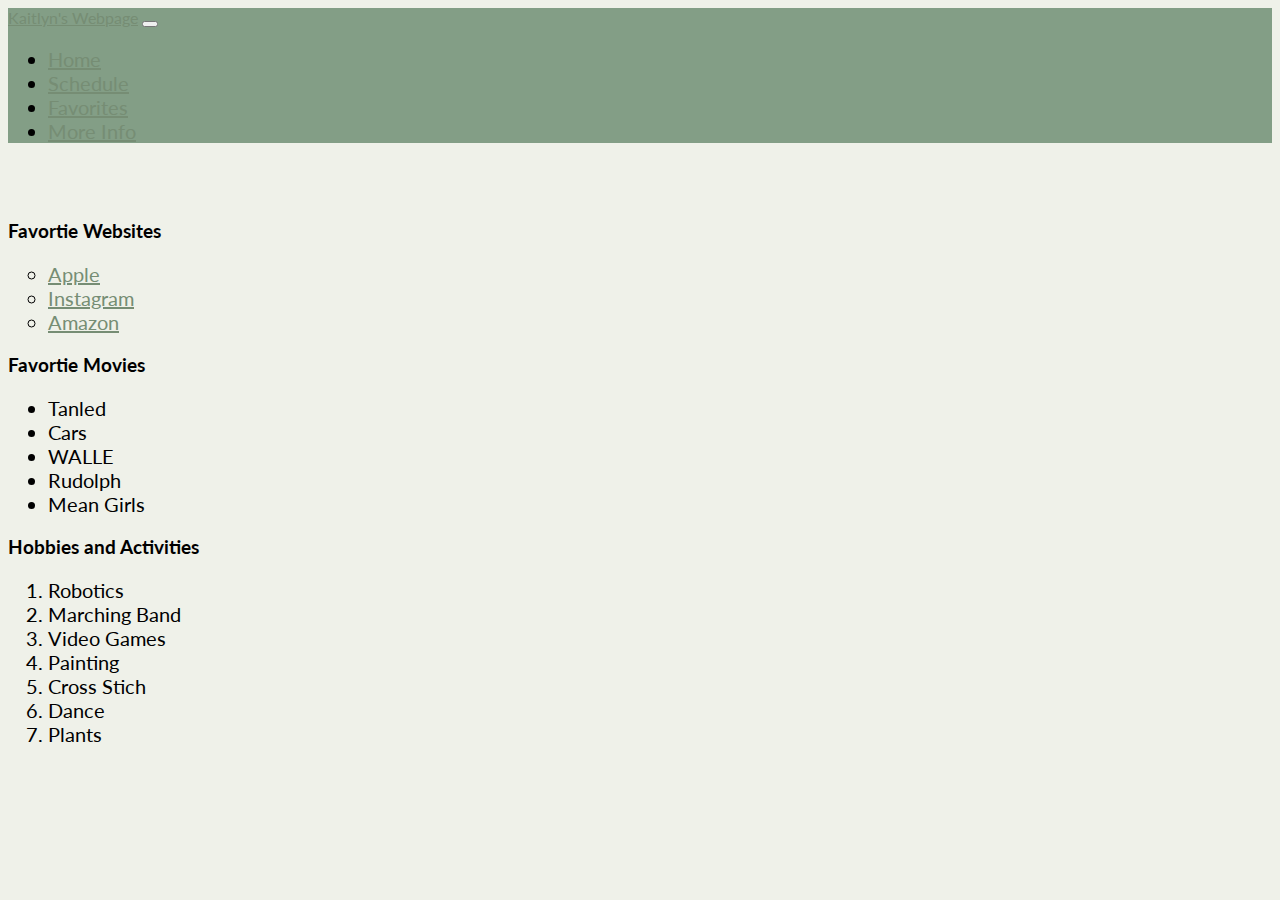
<file: favorites.html>
<!DOCTYPE html>
<html lang="en">
  <head>
    <meta charset="utf-8" />
    <meta name="viewport" content="width=device-width, initial-scale=1" />
    <title>Mt favorites</title>
    <link rel="preconnect" href="https://fonts.googleapis.com" />
    <link rel="preconnect" href="https://fonts.gstatic.com" crossorigin />
    <link
      href="https://fonts.googleapis.com/css2?family=Lato:ital,wght@0,100;0,300;0,400;0,700;0,900;1,100;1,300;1,400;1,700;1,900&display=swap"
      rel="stylesheet"
    />
    <link
      href="https://cdn.jsdelivr.net/npm/bootstrap@5.3.2/dist/css/bootstrap.min.css"
      rel="stylesheet"
      integrity="sha384-T3c6CoIi6uLrA9TneNEoa7RxnatzjcDSCmG1MXxSR1GAsXEV/Dwwykc2MPK8M2HN"
      crossorigin="anonymous"
    />
    <link rel="stylesheet" href="css/main.css" />
  </head>
  <body>
    <nav class="navbar navbar-expand-lg navbar-custom">
      <div class="container-fluid">
        <a class="navbar-brand" href="index.html">Kaitlyn's Webpage</a>
        <button
          class="navbar-toggler"
          type="button"
          data-bs-toggle="collapse"
          data-bs-target="#navbarSupportedContent"
          aria-controls="navbarSupportedContent"
          aria-expanded="false"
          aria-label="Toggle navigation"
        >
          <span class="navbar-toggler-icon"></span>
        </button>
        <div class="collapse navbar-collapse" id="navbarSupportedContent">
          <ul class="navbar-nav me-auto mb-2 mb-lg-0">
            <li class="nav-item">
              <a class="nav-link" aria-current="page" href="index.html">Home</a>
            </li>
            <li class="nav-item">
              <a class="nav-link" href="schedule.html">Schedule</a>
            </li>
            <li class="nav-item">
              <a class="nav-link active" href="favorites.html">Favorites</a>
            </li>
            <li class="nav-item">
              <a class="nav-link" href="other.html">More Info</a>
            </li>
          </ul>
        </div>
      </div>
    </nav>

    <br />
    <br />
    <div class="container text-left">
      <div class="row">
        <div class="col">
          <h3>Favortie Websites</h3>
          <ul class="link">
            <li><a href="https://www.apple.com/">Apple</a></li>
            <li>
              <a href="https://www.instagram.com/">Instagram</a>
            </li>
            <li><a href="https://www.amazon.com/">Amazon</a></li>
          </ul>
        </div>
        <div class="col">
          <h3>Favortie Movies</h3>
          <ul>
            <li>Tanled</li>
            <li>Cars</li>
            <li>WALLE</li>
            <li>Rudolph</li>
            <li>Mean Girls</li>
          </ul>
        </div>
        <div class="col">
          <h3>Hobbies and Activities</h3>
          <ol>
            <li>Robotics</li>
            <li>Marching Band</li>
            <li>Video Games</li>
            <li>Painting</li>
            <li>Cross Stich</li>
            <li>Dance</li>
            <li>Plants</li>
          </ol>
        </div>
      </div>
    </div>
  </body>
</html>
</file>
<file: css/main.css>
body{
    background-color:rgb(239, 241, 233);
}
.navbar-custom{
    background-color: rgb(131, 158, 134);
}
.kaitlyn {
    float: right;
    border-radius: 2em;
    margin-right: 3em;
    width: 500px;
    margin-left: auto;
        margin-right: auto;
}
.about{
    font-size: 20px;
    
}

table,th,td {
    border: 1px solid;
    text-align: center;
    padding: 10px;
    margin-left: auto;
    margin-right: auto;
}

tr:nth-child(even) {
    background-color: #bcc9bb;
}

.schedule{
    text-align: center;
   
}

ol{
    font-size: 20px;
}

ul {
    font-size: 20px;
}

.link{
    list-style-type: circle;
    
}

a {
    color:#768d74
}

.carousel{
    margin-left: auto;
    margin-right: auto;
    width: 800px;
   
}
.d-block{
    border-radius: 2em;
}

h5{
    text-align: center;
}

.dark{
    color:black;
}

body{
    font-family: "Lato", sans-serif;
        font-weight: 400;
        font-style: normal;
}
</file>
